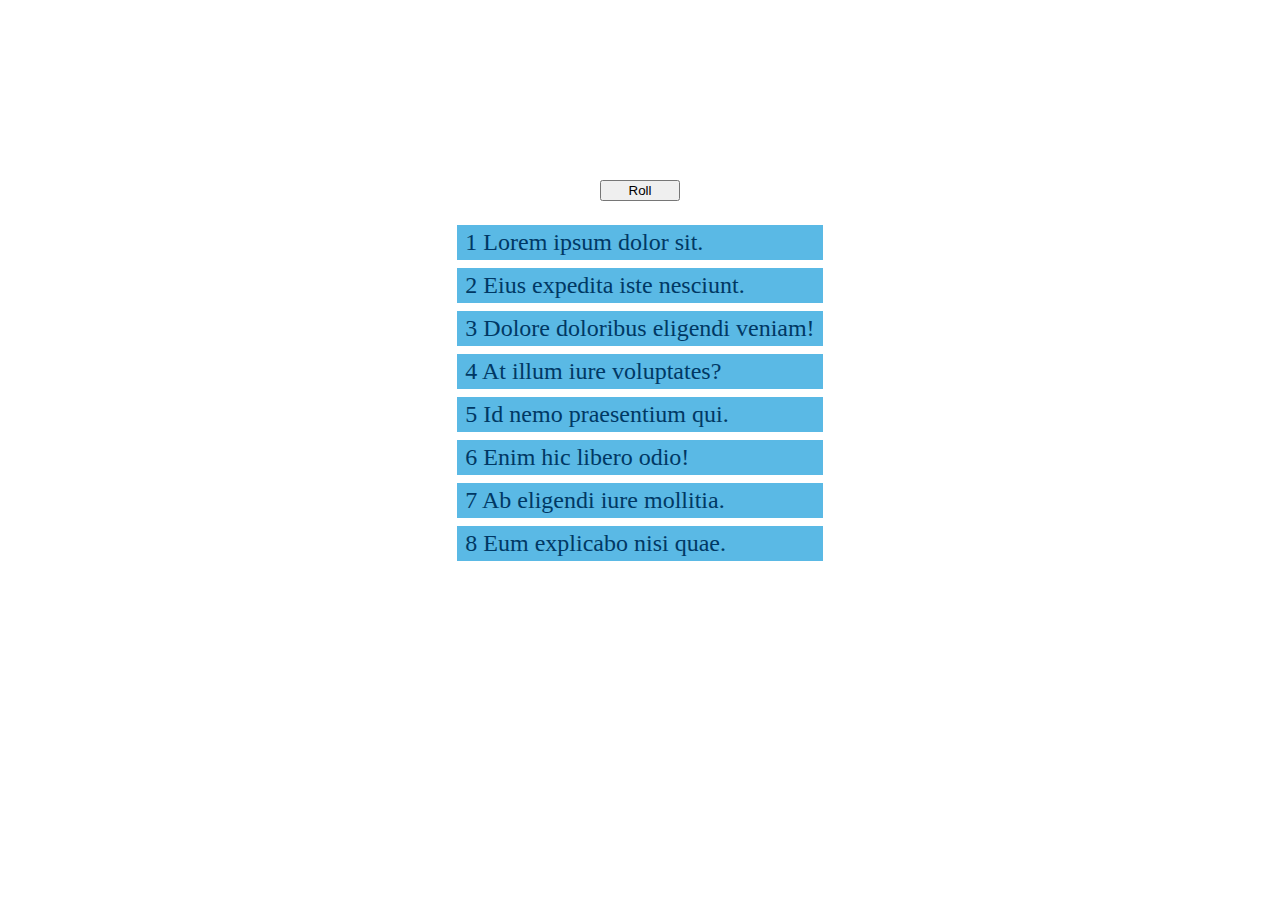
<file: flip/index.html>
<!doctype html>
<html lang="en">
<head>
    <meta charset="UTF-8">
    <meta name="viewport"
          content="width=device-width, user-scalable=no, initial-scale=1.0, maximum-scale=1.0, minimum-scale=1.0">
    <meta http-equiv="X-UA-Compatible" content="ie=edge">
    <title>FLIP</title>
    <link rel="stylesheet" href="./styles.css">
</head>
<body>

<div class="main">
    <button onclick="roll()">Roll</button>
    <ul>
        <li>1 Lorem ipsum dolor sit.</li>
        <li>2 Eius expedita iste nesciunt.</li>
        <li>3 Dolore doloribus eligendi veniam!</li>
        <li>4 At illum iure voluptates?</li>
        <li>5 Id nemo praesentium qui.</li>
        <li>6 Enim hic libero odio!</li>
        <li>7 Ab eligendi iure mollitia.</li>
        <li>8 Eum explicabo nisi quae.</li>
    </ul>
</div>

<script src="./scripts.js"></script>
</body>
</html>
</file>
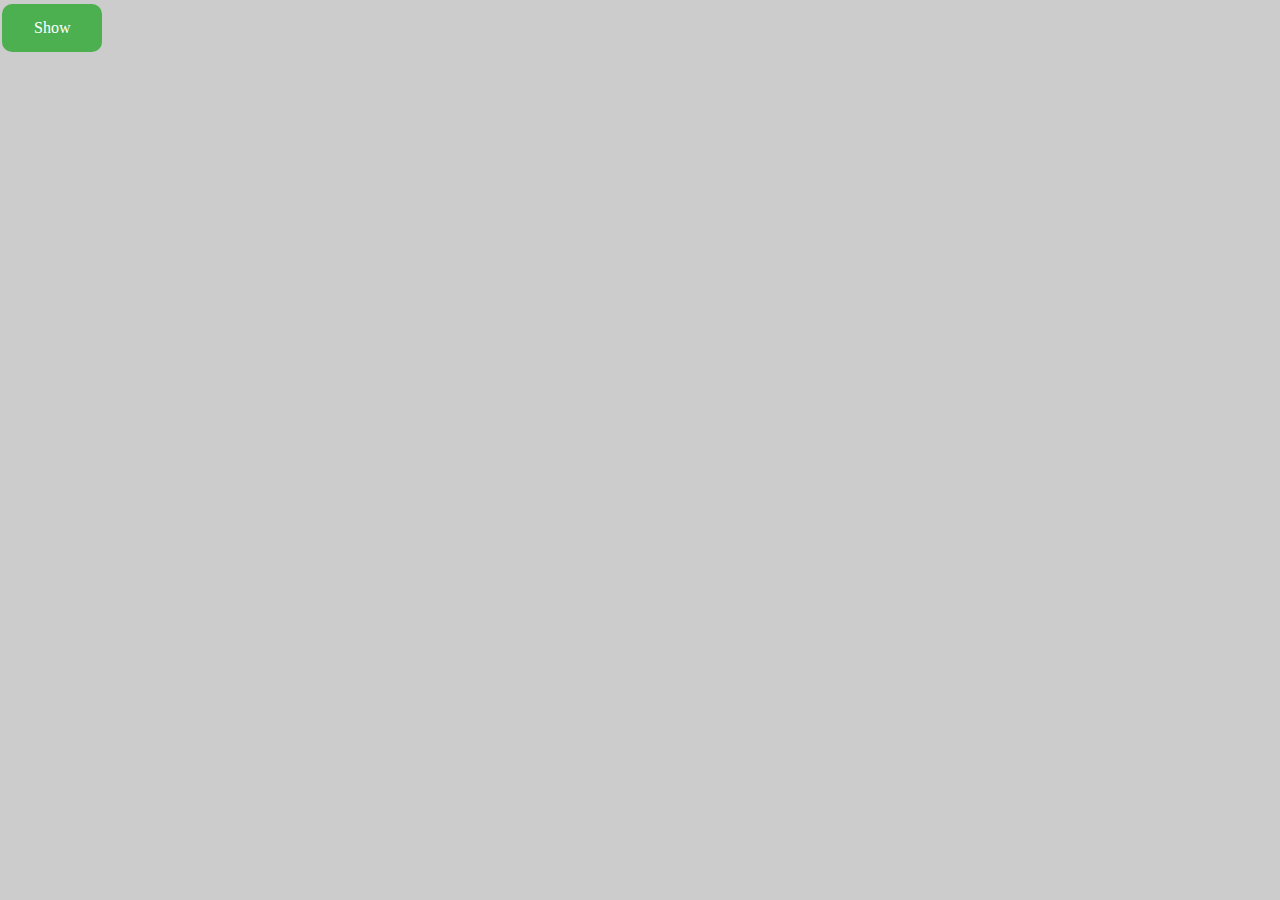
<file: hover-animation/index.html>
<!doctype html>
<html lang="en">
<head>
    <meta charset="UTF-8">
    <meta name="viewport"
          content="width=device-width, user-scalable=no, initial-scale=1.0, maximum-scale=1.0, minimum-scale=1.0">
    <meta http-equiv="X-UA-Compatible" content="ie=edge">
    <title>Document</title>
    <link rel="stylesheet" href="./styles.css">
</head>
<body>
<div id="a">
    <div class="button">Show</div>
    <div class="hover">
        <p>
            Lorem ipsum dolor sit amet, consectetur adipisicing elit. Ad dignissimos hic minus officia similique
            voluptate voluptates! Distinctio dolorum libero nisi omnis! Commodi consequatur dolorem ea error et nesciunt
            placeat, quas?
        </p>
    </div>
</div>

<script src="./scripts.js"></script>
</body>
</html>
</file>
<file: flip/styles.css>
.main {
    margin-top: 20vh;

    display: grid;
    place-content: center;
}

button {
    display: block;
    width: 80px;
    margin: 0 auto;
}

ul {
    display: flex;
    flex-direction: column;
    gap: 8px;
    font-size: 24px;
    padding-inline-start: 0;
}

li {
    list-style: none;
    background-color: #5ab9e5;
    color: #003864;
    padding: 4px 8px;
    margin-inline-start: 0;
}
</file>
<file: hover-animation/styles.css>
/** Base Styles **/

* {
    margin: 0;
    padding: 0;
    box-sizing: border-box;
}

body {
    background-color: #ccc;
}

.button {
    background-color: #4CAF50;
    border: none;
    color: white;
    padding: 15px 32px;
    text-align: center;
    text-decoration: none;
    display: inline-block;
    font-size: 16px;
    margin: 4px 2px;
    border-radius: 10px;
}

.hover {
    width: 300px;
    margin: 4px 2px;
    background-color: #5ab9e5;
    color: white;
    display: block;
    height: 0;
    overflow: hidden;
    border-radius: 10px;
}

.hover p {
    padding: 15px 32px;
}
</file>
